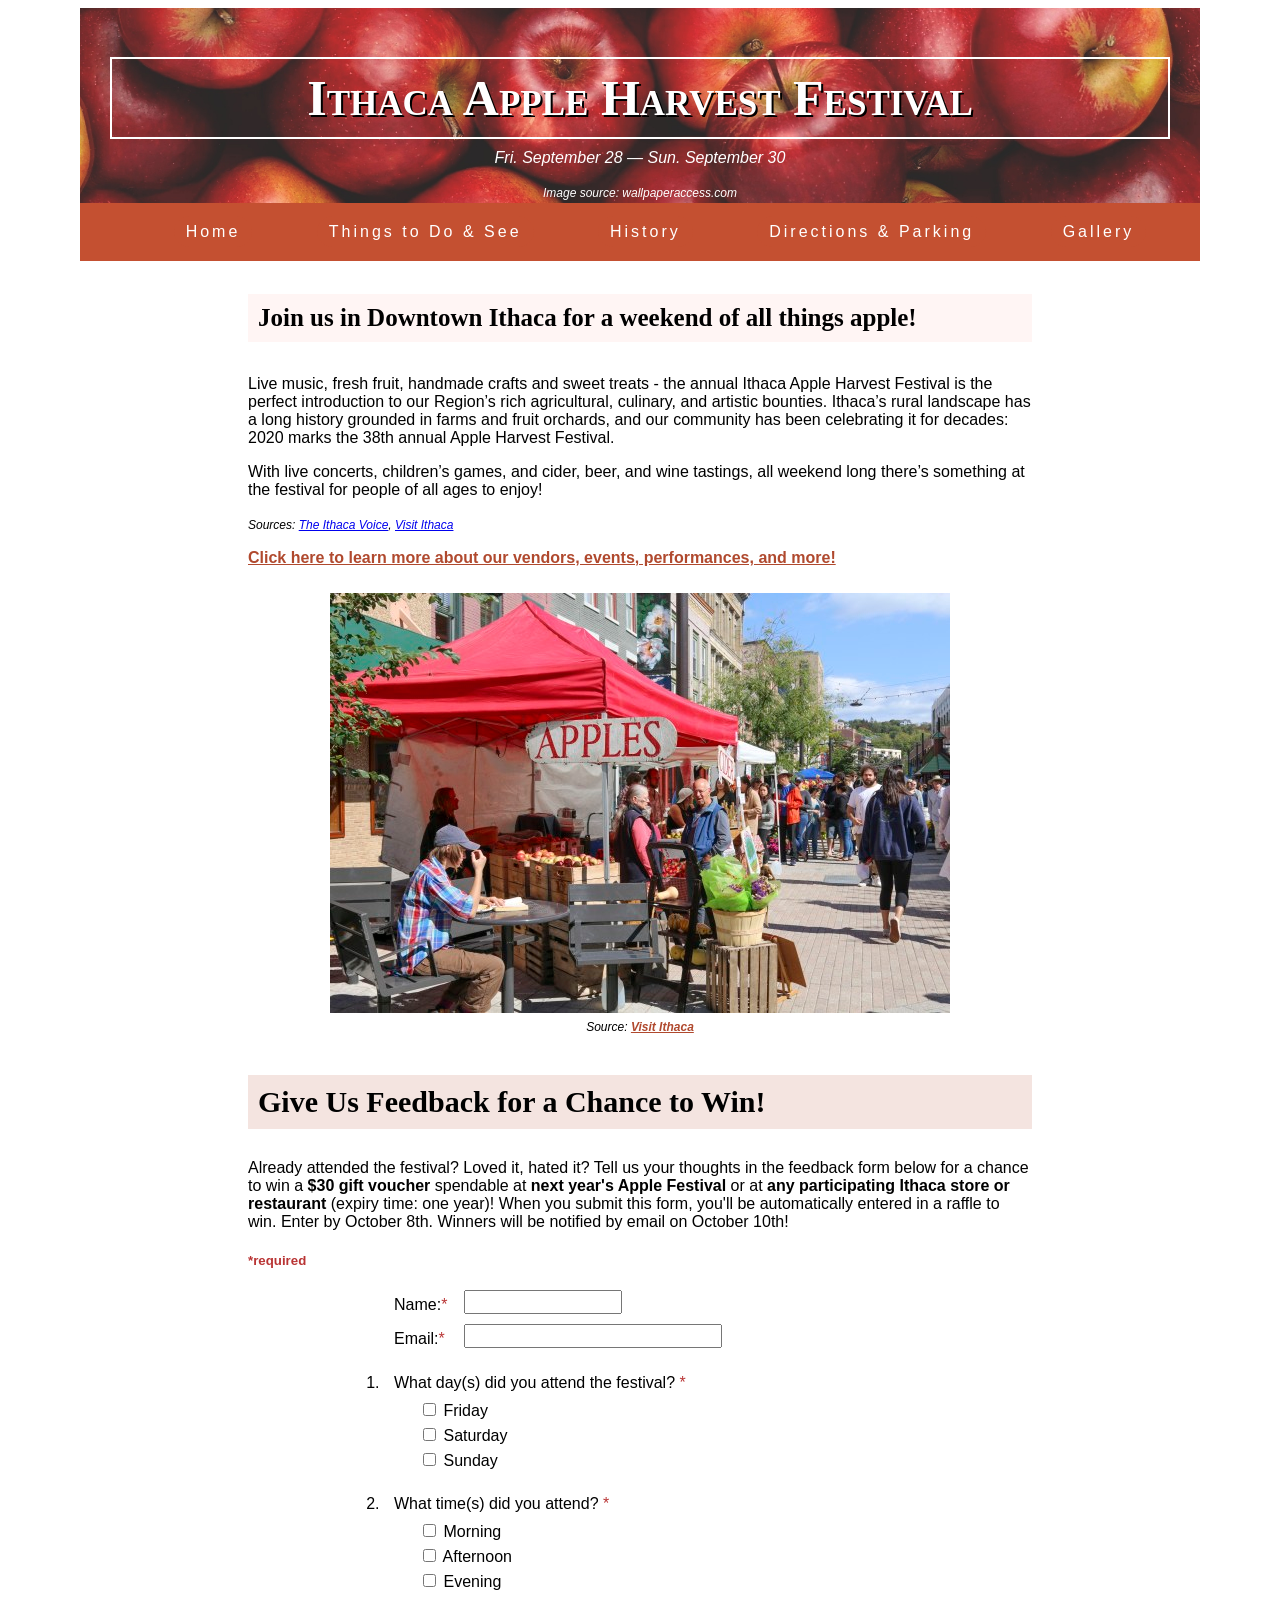
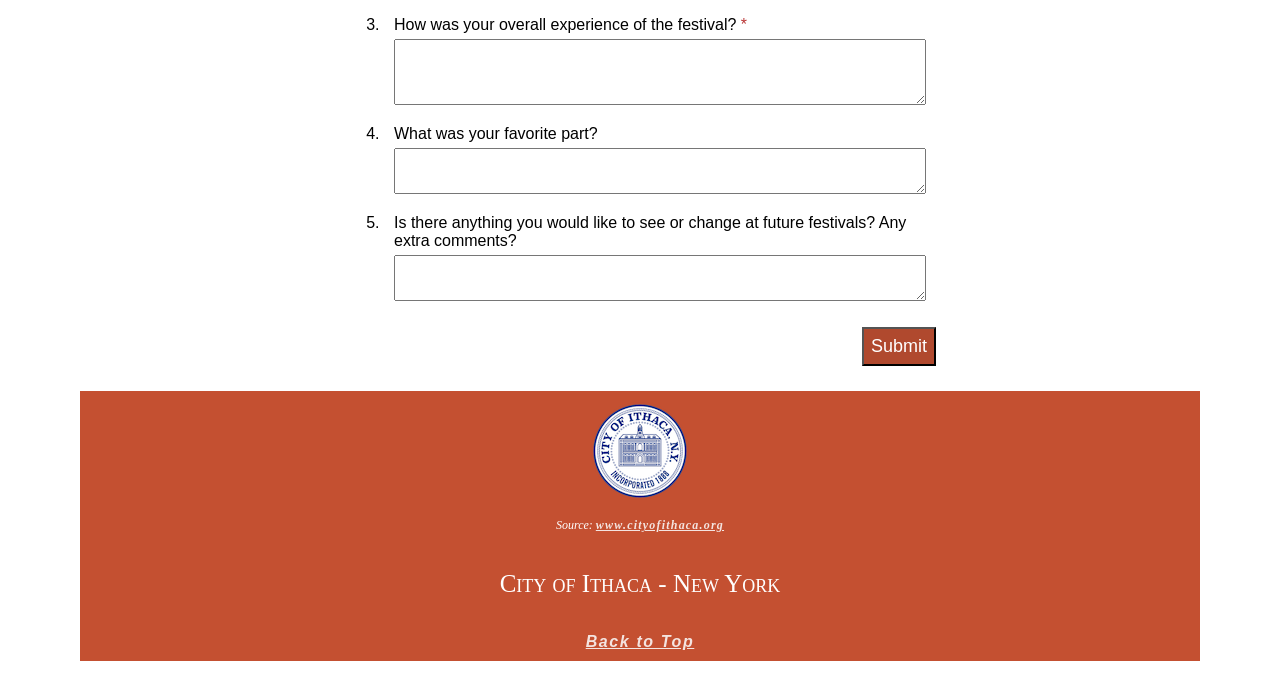
<file: index.html>
<!DOCTYPE html>
<html lang="en">
<head>
  <meta charset="utf-8" />
  <meta name="viewport" content="width=device-width, initial-scale=1" />
  <title>Ithaca Apple Harvest Festival</title>
  <link rel="stylesheet" type="text/css" href="styles/site.css" media="all" />

  <script src="scripts/jquery-3.5.1.js" type="text/javascript"></script>
  <script src="scripts/validation.js" type="text/javascript" async></script>
</head>

<body>
  <div class="header">
    <header id="header">
      <!-- Source: https://wallpaperaccess.com/full/1259313.jpg -->
      <!-- <img src="images/applesbg.jpg" alt="Apples image"> -->
      <h1><a href="index.html">Ithaca Apple Harvest Festival</a></h1>
      <p>Fri. September 28 — Sun. September 30</p>
      <cite>Image source: <a href="https://wallpaperaccess.com/full/1259313.jpg">wallpaperaccess.com</a></cite>
    </header>

    <nav>
      <ul>
        <li><a href="index.html">Home</a></li>
        <li><a href="about.html">Things to Do & See</a></li>
        <li><a href="about.html#history">History</a></li>
        <li><a href="directions.html">Directions & Parking</a></li>
        <li><a href="gallery.html">Gallery</a></li>
      </ul>
    </nav>
  </div>

  <main>
    <!-- Sources: https://ithacavoice.com/2019/09/apple-harvest-festival-guide-2019-getting-back-to-the-roots/, https://stories.visitithaca.com/apple-harvest-festival -->
    <h4>Join us in Downtown Ithaca for a weekend of all things apple!</h4>

      <p>Live music, fresh fruit, handmade crafts and sweet treats - the annual Ithaca Apple Harvest Festival is the perfect introduction to our Region’s rich agricultural, culinary, and artistic bounties. Ithaca’s rural landscape has a long history grounded in farms and fruit orchards, and our community has been celebrating it for decades: 2020 marks the 38th annual Apple Harvest Festival.</p>
      <p>With live concerts, children’s games, and cider, beer, and wine tastings, all weekend long there’s something at the festival for people of all ages to enjoy!</p>
      <cite>Sources: <a href="https://ithacavoice.com/2019/09/apple-harvest-festival-guide-2019-getting-back-to-the-roots/">The Ithaca Voice</a>, <a href="https://stories.visitithaca.com/apple-harvest-festival">Visit Ithaca</a></cite>

    <p><a href="about.html">Click here to learn more about our vendors, events, performances, and more!</a></p>

    <figure class="blockimg">
      <!-- Source: https://stories.visitithaca.com/apple-harvest-festival -->
      <img src="images/stview.jpg" alt="Apple Harvest Festival street view">

      <figcaption><cite>Source: <a href="https://stories.visitithaca.com/apple-harvest-festival">Visit Ithaca</a></cite></figcaption>
    </figure>

    <div class="form">
      <h3>Give Us Feedback for a Chance to Win!</h3>
      <p>Already attended the festival? Loved it, hated it? Tell us your thoughts in the feedback form below for a chance to win a <strong>$30 gift voucher</strong> spendable at <strong>next year's Apple Festival</strong> or at <strong>any participating Ithaca store or restaurant</strong> (expiry time: one year)! When you submit this form, you'll be automatically entered in a raffle to win. Enter by October 8th. Winners will be notified by email on October 10th!</p>
      <h5>*required</h5>

      <form id="feedbackForm" method="post" action="https://www.cs.cornell.edu/courses/cs1300/2020fa/submit.php" novalidate>

        <div class="inlineLabelComponent">
          <div class="reqLabel">
            <label for="userName">Name:</label>
            <abbr title="required">*</abbr>
          </div>

          <div class="feedbackTop">
            <div id="nameFeedback" class="formFeedback hidden">Please enter your name.</div>

            <input type="text" id="userName" name="userName" required/>
          </div>
        </div>

        <div class="inlineLabelComponent">
          <div class="reqLabel">
            <label for="userEmail">Email:</label>
            <abbr title="required">*</abbr>
          </div>

          <div id="feedbackComponentPair" class="feedbackTop">
            <div id="emailFeedback" class="formFeedback hidden">Please enter a valid email.</div>

            <input type="email" id="userEmail" name="userEmail" required/>
          </div>
        </div>

        <ol>
          <li>
            <div class="labelComponentPair">
              <label>What day(s) did you attend the festival?</label>
              <abbr title="required">*</abbr>

              <div id="dayFeedback" class="formFeedback hidden">Please select at least one day.</div>

              <div class="labelCheckboxGroup">
                <div class="labelCheckboxPair">
                  <input type="checkbox" id="fri" name="fri"/>
                  <label for="fri">Friday</label>
                </div>

                <div class="labelCheckboxPair">
                  <input type="checkbox" id="sat" name="sat"/>
                  <label for="sat">Saturday</label>
                </div>

                <div class="labelCheckboxPair">
                  <input type="checkbox" id="sun" name="sun"/>
                  <label for="sun">Sunday</label>
                </div>
              </div>
            </div>
          </li>

          <li>
            <div class="labelComponentPair">
              <label>What time(s) did you attend?</label>
              <abbr title="required">*</abbr>

              <div id="timeFeedback" class="formFeedback hidden">Please select at least one time.</div>

              <div class="labelCheckboxGroup">
                <div class="labelCheckboxPair">
                  <input type="checkbox" id="morn" name="morn"/>
                  <label for="morn">Morning</label>
                </div>

                <div class="labelCheckboxPair">
                  <input type="checkbox" id="aft" name="aft"/>
                  <label for="aft">Afternoon</label>
                </div>

                <div class="labelCheckboxPair">
                  <input type="checkbox" id="eve" name="eve"/>
                  <label for="eve">Evening</label>
                </div>
              </div>
            </div>
          </li>

          <li>
            <div class="textArea">
              <div>
                <label for="userExp">How was your overall experience of the festival?</label>
                <abbr title="required">*</abbr>
              </div>

              <div id="expFeedback" class="formFeedback hidden">Please tell us about your experience in a few words or more.</div>

              <textarea id="userExp" name="userExp" required></textarea>
            </div>
          </li>

          <li>
            <div class="textArea">
              <label for="userFav">What was your favorite part?</label>
              <textarea id="userFav" name="userFav"></textarea>
            </div>
          </li>

          <li>
            <div class="textArea">
              <label for="userFuture">Is there anything you would like to see or change at future festivals? Any extra comments?</label>
              <textarea id="userFuture" name="userFuture"></textarea>
            </div>
          </li>
        </ol>

        <button type="submit" class="submit">Submit</button>

      </form>
    </div>

  </main>

  <footer>
    <div class="footer">
      <figure class="blockimg">
        <!-- Source: http://www.cityofithaca.org/civicalerts.aspx?AID=562 -->
        <img src="images/ithacalogo.png" alt="City of Ithaca logo">
        <figcaption><cite>Source: <a href="http://www.cityofithaca.org/civicalerts.aspx?AID=562">www.cityofithaca.org</a></cite></figcaption>
      </figure>

      <p>City of Ithaca - New York</p>
    </div>

    <p><a href="#header">Back to Top</a></p>
  </footer>

</body>

</html>
</file>
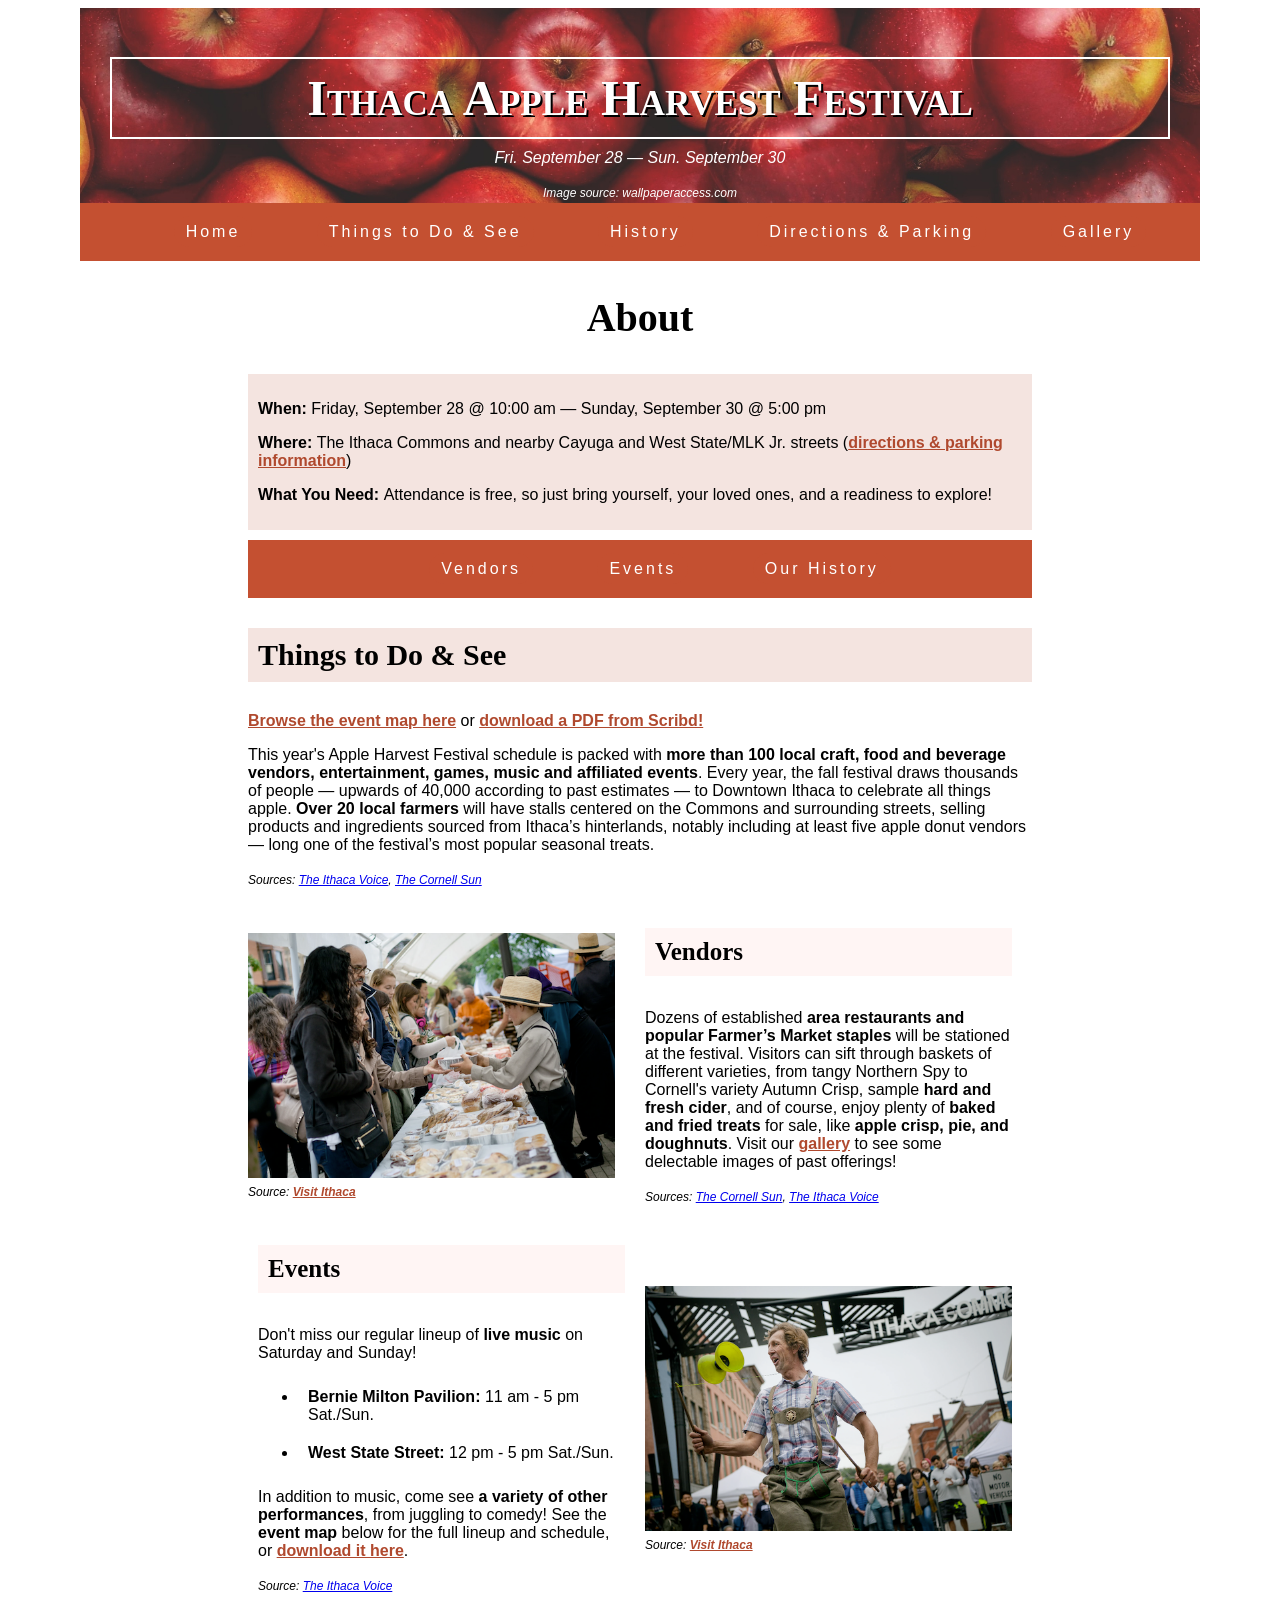
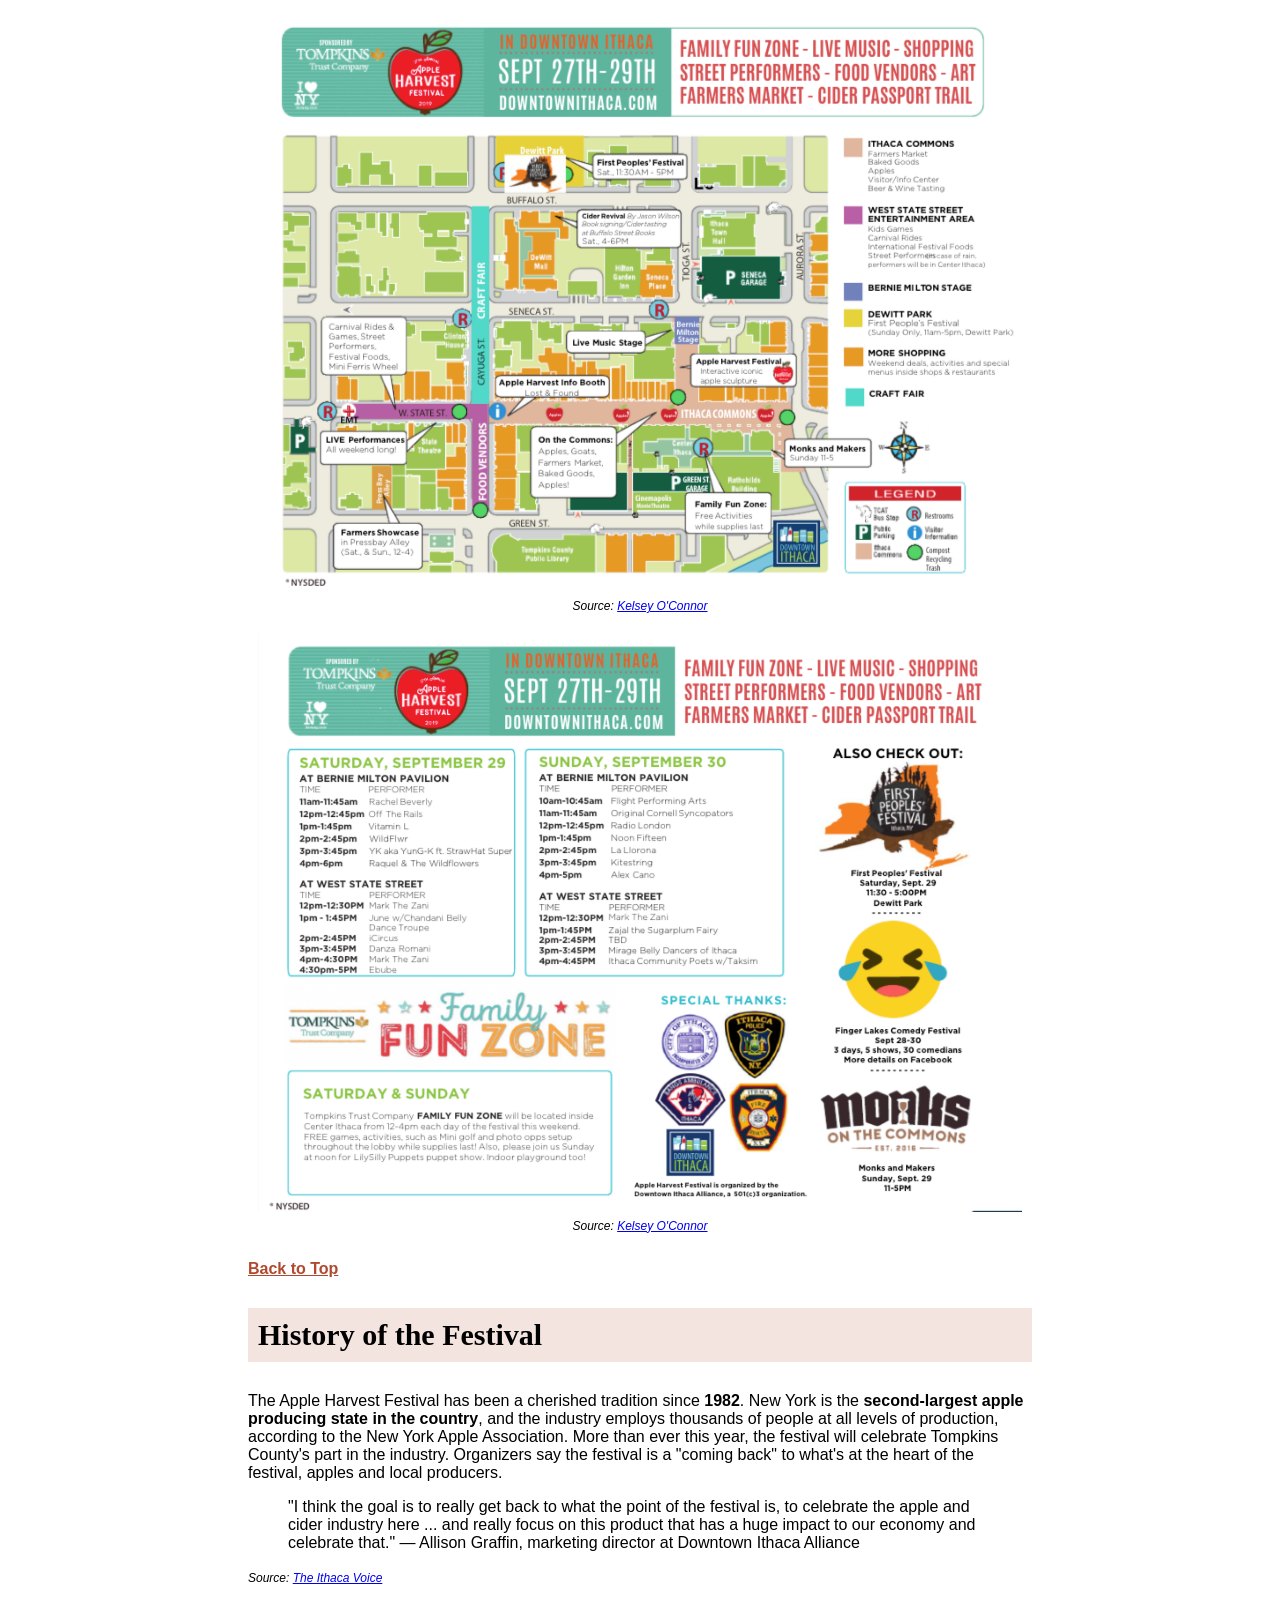
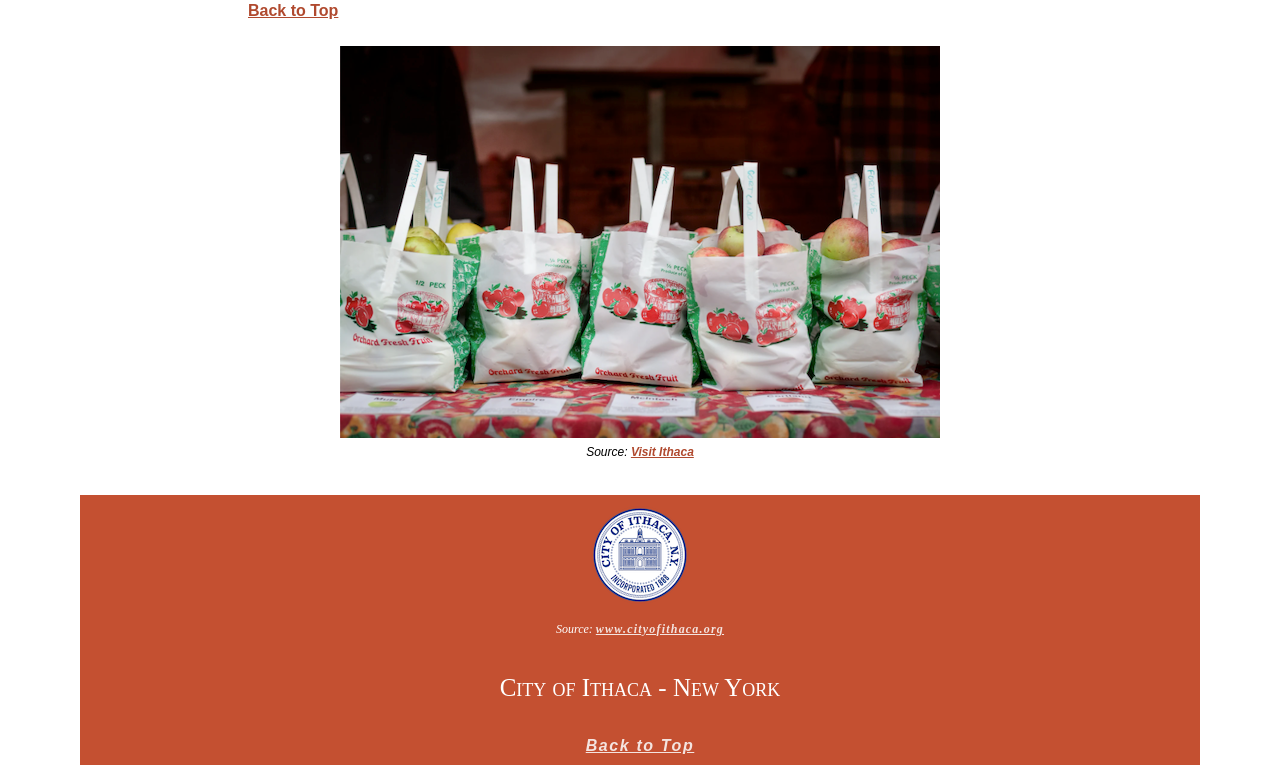
<file: about.html>
<!DOCTYPE html>
<html lang="en">
<head>
  <meta charset="utf-8" />
  <meta name="viewport" content="width=device-width, initial-scale=1" />
  <title>About</title>
  <link rel="stylesheet" type="text/css" href="styles/site.css" media="all" />
</head>

<body>
  <div class="header">
    <header id="header">
      <!-- Source: https://wallpaperaccess.com/full/1259313.jpg -->
      <!-- <img src="images/applesbg.jpg" alt="Apples image"> -->
      <h1><a href="index.html">Ithaca Apple Harvest Festival</a></h1>
      <p>Fri. September 28 — Sun. September 30</p>
      <cite>Image source: <a href="https://wallpaperaccess.com/full/1259313.jpg">wallpaperaccess.com</a></cite>
    </header>

    <nav>
      <ul>
        <li><a href="index.html">Home</a></li>
        <li><a href="about.html">Things to Do & See</a></li>
        <li><a href="about.html#history">History</a></li>
        <li><a href="directions.html">Directions & Parking</a></li>
        <li><a href="gallery.html">Gallery</a></li>
      </ul>
    </nav>
  </div>

  <main>
    <h2>About</h2>

    <div class="keyinfo">
      <p><strong>When: </strong>Friday, September 28 @ 10:00 am — Sunday, September 30 @ 5:00 pm</p>

      <p><strong>Where: </strong>The Ithaca Commons and nearby Cayuga and West State/MLK Jr. streets (<a href="directions.html">directions & parking information</a>)</p>

      <p><strong>What You Need: </strong>Attendance is free, so just bring yourself, your loved ones, and a readiness to explore!</p>
    </div>

    <nav id="nav2">
      <ul>
        <li><a href="#vendors">Vendors</a></li>
        <li><a href="#events">Events</a></li>
        <li><a href="#history">Our History</a></li>
      </ul>
    </nav>

    <h3 id="thingstodo">Things to Do & See</h3>
      <p><a href="#eventmap">Browse the event map here</a> or <a href="https://www.scribd.com/document/427271447/Apple-Harvest-Map-Events-2019#from_embed">download a PDF from Scribd!</a></p>

      <!-- Source: https://ithacavoice.com/2019/09/apple-harvest-festival-guide-2019-getting-back-to-the-roots/ -->
      <p>This year's Apple Harvest Festival schedule is packed with <strong>more than 100 local craft, food and beverage vendors, entertainment, games, music and affiliated events</strong>. Every year, the fall festival draws thousands of people — upwards of 40,000 according to past estimates — to Downtown Ithaca to celebrate all things apple. <strong>Over 20 local farmers</strong> will have stalls centered on the Commons and surrounding streets, selling products and ingredients sourced from Ithaca’s hinterlands, notably including at least five apple donut vendors — long one of the festival’s most popular seasonal treats.</p>

      <cite>Sources: <a href="https://ithacavoice.com/2019/09/apple-harvest-festival-guide-2019-getting-back-to-the-roots/">The Ithaca Voice</a>, <a href="https://cornellsun.com/2019/09/24/ithacas-annual-apple-harvest-festival-arrives-at-the-commons-this-weekend/">The Cornell Sun</a></cite>

      <div class="imgtext">
        <figure>
          <!-- Source: https://stories.visitithaca.com/apple-harvest-festival-->
          <img src="images/vendors2.png" alt="Vendors sell their apple-based goods">
          <cite>Source: <a href="https://stories.visitithaca.com/apple-harvest-festival">Visit Ithaca</a></cite>
        </figure>

        <div class="text">
          <h4 id="vendors">Vendors</h4>
            <!-- Source: https://cornellsun.com/2019/09/24/ithacas-annual-apple-harvest-festival-arrives-at-the-commons-this-weekend/ -->
            <p>Dozens of established <strong>area restaurants and popular Farmer’s Market staples</strong> will be stationed at the festival. Visitors can sift through baskets of different varieties, from tangy Northern Spy to Cornell's variety Autumn Crisp, sample <strong>hard and fresh cider</strong>, and of course, enjoy plenty of <strong>baked and fried treats</strong> for sale, like <strong>apple crisp, pie, and doughnuts</strong>. Visit our <a href="gallery.html">gallery</a> to see some delectable images of past offerings!</p>
            <cite>Sources: <a href="https://cornellsun.com/2019/09/24/ithacas-annual-apple-harvest-festival-arrives-at-the-commons-this-weekend/">The Cornell Sun</a>, <a href="https://ithacavoice.com/2019/09/apple-harvest-festival-guide-2019-getting-back-to-the-roots/">The Ithaca Voice</a></cite>
        </div>
      </div>

      <div class="imgtext">
          <div class="text">
            <h4 id="events">Events</h4>
            <!-- Source: https://ithacavoice.com/2019/09/apple-harvest-festival-guide-2019-getting-back-to-the-roots/ -->
            <p>Don't miss our regular lineup of <strong>live music</strong> on Saturday and Sunday!</p>
              <ul>
                <li><strong>Bernie Milton Pavilion: </strong>11 am - 5 pm Sat./Sun.</li>
                <li><strong>West State Street: </strong>12 pm - 5 pm Sat./Sun.</li>
              </ul>
            <p>In addition to music, come see <strong>a variety of other performances</strong>, from juggling to comedy! See the <strong>event map</strong> below for the full lineup and schedule, or <a href="https://www.scribd.com/document/427271447/Apple-Harvest-Map-Events-2019#from_embed">download it here</a>.</p>
            <cite>Source: <a href="https://ithacavoice.com/2019/09/apple-harvest-festival-guide-2019-getting-back-to-the-roots/">The Ithaca Voice</a></cite>
          </div>

          <figure>
            <!-- Source: https://stories.visitithaca.com/apple-harvest-festival-->
            <img src="images/juggler2.png" alt="Live juggling performance">
            <cite>Source: <a href="https://stories.visitithaca.com/apple-harvest-festival">Visit Ithaca</a></cite>
          </figure>
      </div>

      <div class="blockimg" id="eventmap">
        <!-- Source: https://www.scribd.com/document/427271447/Apple-Harvest-Map-Events-2019#from_embed -->
        <img src="images/eventmap1.png" alt="Event map page 1">
        <cite>Source: <a href="https://www.scribd.com/document/427271447/Apple-Harvest-Map-Events-2019#from_embed">Kelsey O'Connor</a></cite>
      </div>

      <div class="blockimg">
        <!-- Source: https://www.scribd.com/document/427271447/Apple-Harvest-Map-Events-2019#from_embed -->
        <img src="images/eventmap2.png" alt="Event map page 2">
        <cite>Source: <a href="https://www.scribd.com/document/427271447/Apple-Harvest-Map-Events-2019#from_embed">Kelsey O'Connor</a></cite>
      </div>

    <p><a href="#header">Back to Top</a></p>

    <h3 id="history">History of the Festival</h3>
      <!-- Source: https://ithacavoice.com/2019/09/apple-harvest-festival-guide-2019-getting-back-to-the-roots/ -->
      <p>The Apple Harvest Festival has been a cherished tradition since <strong>1982</strong>. New York is the <strong>second-largest apple producing state in the country</strong>, and the industry employs thousands of people at all levels of production, according to the New York Apple Association. More than ever this year, the festival will celebrate Tompkins County's part in the industry. Organizers say the festival is a "coming back" to what's at the heart of the festival, apples and local producers.</p>
      <blockquote cite="https://ithacavoice.com/2019/09/apple-harvest-festival-guide-2019-getting-back-to-the-roots/">
        "I think the goal is to really get back to what the point of the festival is, to celebrate the apple and cider industry here ... and really focus on this product that has a huge impact to our economy and celebrate that." — Allison Graffin, marketing director at Downtown Ithaca Alliance
      </blockquote>
      <cite>Source: <a href="https://ithacavoice.com/2019/09/apple-harvest-festival-guide-2019-getting-back-to-the-roots/">The Ithaca Voice</a></cite>

      <p><a href="#header">Back to Top</a></p>

      <figure class="blockimg">
        <!-- Source: https://stories.visitithaca.com/apple-harvest-festival-->
        <img src="images/bags.png" alt="Bags of apples">
        <figcaption><cite>Source: <a href="https://stories.visitithaca.com/apple-harvest-festival">Visit Ithaca</a></cite></figcaption>
      </figure>
  </main>


  <footer>
    <div class="footer">
      <figure class="blockimg">
        <!-- Source: http://www.cityofithaca.org/civicalerts.aspx?AID=562 -->
        <img src="images/ithacalogo.png" alt="City of Ithaca logo">
        <figcaption><cite>Source: <a href="http://www.cityofithaca.org/civicalerts.aspx?AID=562">www.cityofithaca.org</a></cite></figcaption>
      </figure>

      <p>City of Ithaca - New York</p>
    </div>

    <p><a href="#header">Back to Top</a></p>
  </footer>

</body>

</html>
</file>
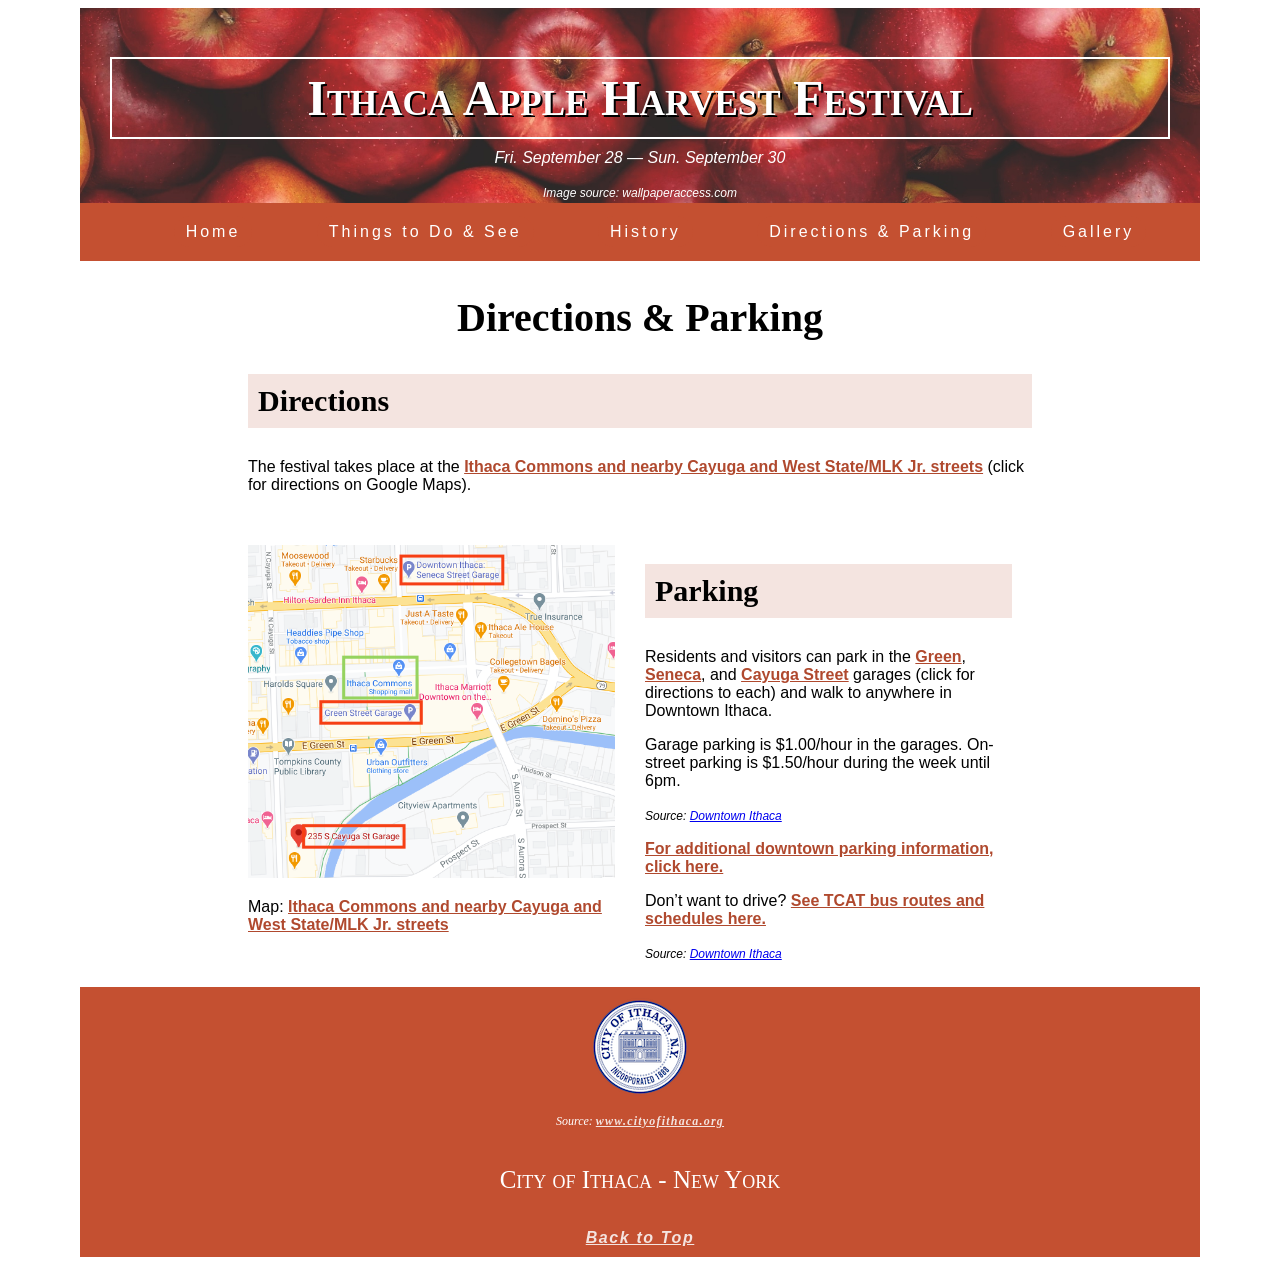
<file: directions.html>
<!DOCTYPE html>
<html lang="en">
<head>
  <meta charset="utf-8" />
  <meta name="viewport" content="width=device-width, initial-scale=1" />
  <title>Directions & Parking</title>
  <link rel="stylesheet" type="text/css" href="styles/site.css" media="all" />
</head>

<body>
  <div class="header">
    <header id="header">
      <!-- Source: https://wallpaperaccess.com/full/1259313.jpg -->
      <!-- <img src="images/applesbg.jpg" alt="Apples image"> -->
      <h1><a href="index.html">Ithaca Apple Harvest Festival</a></h1>
      <p>Fri. September 28 — Sun. September 30</p>
      <cite>Image source: <a href="https://wallpaperaccess.com/full/1259313.jpg">wallpaperaccess.com</a></cite>
    </header>

    <nav>
      <ul>
        <li><a href="index.html">Home</a></li>
        <li><a href="about.html">Things to Do & See</a></li>
        <li><a href="about.html#history">History</a></li>
        <li><a href="directions.html">Directions & Parking</a></li>
        <li><a href="gallery.html">Gallery</a></li>
      </ul>
    </nav>
  </div>

  <main>
    <h2>Directions & Parking</h2>

    <h3>Directions</h3>

    <p>The festival takes place at the <a href="https://www.google.com/maps/place/Ithaca+Commons/@42.4395223,-76.4990281,17z/data=!3m1!4b1!4m5!3m4!1s0x89d0819c8632d9e5:0x7e9b07ab2aa65eb6!8m2!3d42.4395184!4d-76.4968717">Ithaca Commons and nearby Cayuga and West State/MLK Jr. streets</a> (click for directions on Google Maps).</p>

    <div class="imgtext">
      <figure>
        <!-- Source: maps.google.com -->
        <img src="images/map.png" alt="Map of festival location">

        <figcaption>
          <p>Map: <a href="https://www.google.com/maps/place/Ithaca+Commons/@42.4395223,-76.4990281,17z/data=!3m1!4b1!4m5!3m4!1s0x89d0819c8632d9e5:0x7e9b07ab2aa65eb6!8m2!3d42.4395184!4d-76.4968717">Ithaca Commons and nearby Cayuga and West State/MLK Jr. streets</a></p>
        </figcaption>
      </figure>

      <div class="text">
        <h3>Parking</h3>
          <p>Residents and visitors can park in the <a href="https://www.google.com/maps/place/Green+Street+Garage/@42.4389596,-76.4988702,17z/data=!3m1!4b1!4m5!3m4!1s0x89d0819b87a60ef1:0x7d16cb19d8c9003a!8m2!3d42.4389557!4d-76.4966815">Green</a>, <a href="https://www.google.com/maps/place/Downtown+Ithaca:+Seneca+Street+Garage/@42.4407638,-76.4988917,17z/data=!3m1!4b1!4m5!3m4!1s0x89d0819b5f00b839:0xca2834eead354129!8m2!3d42.4407599!4d-76.496703">Seneca</a>, and <a href="https://www.google.com/maps/place/235+S+Cayuga+St+Garage/@42.4373655,-76.5007717,17z/data=!4m8!1m2!2m1!1scayuga+street+garage!3m4!1s0x89d0819c2152720d:0x1fa88e00bcdaf694!8m2!3d42.4373655!4d-76.498583">Cayuga Street</a> garages (click for directions to each) and walk to anywhere in Downtown Ithaca.</p>
          <p>Garage parking is $1.00/hour in the garages. On-street parking is $1.50/hour during the week until 6pm.</p>
          <cite>Source: <a href="https://www.downtownithaca.com/apple-festive/#about">Downtown Ithaca</a></cite>

          <!-- Source: https://www.downtownithaca.com/apple-festive/#about -->
          <p><a href="https://www.cityofithaca.org/243/Parking-Operations">For additional downtown parking information, click here.</a></p>
          <p>Don’t want to drive? <a href="https://www.tcatbus.com/">See TCAT bus routes and schedules here.</a></p>
          <cite>Source: <a href="https://www.downtownithaca.com/apple-festive/#about">Downtown Ithaca</a></cite>
      </div>
    </div>

  </main>


  <footer>
    <div class="footer">
      <figure class="blockimg">
        <!-- Source: http://www.cityofithaca.org/civicalerts.aspx?AID=562 -->
        <img src="images/ithacalogo.png" alt="City of Ithaca logo">
        <figcaption><cite>Source: <a href="http://www.cityofithaca.org/civicalerts.aspx?AID=562">www.cityofithaca.org</a></cite></figcaption>
      </figure>

      <p>City of Ithaca - New York</p>
    </div>

    <p><a href="#header">Back to Top</a></p>
  </footer>

</body>

</html>
</file>
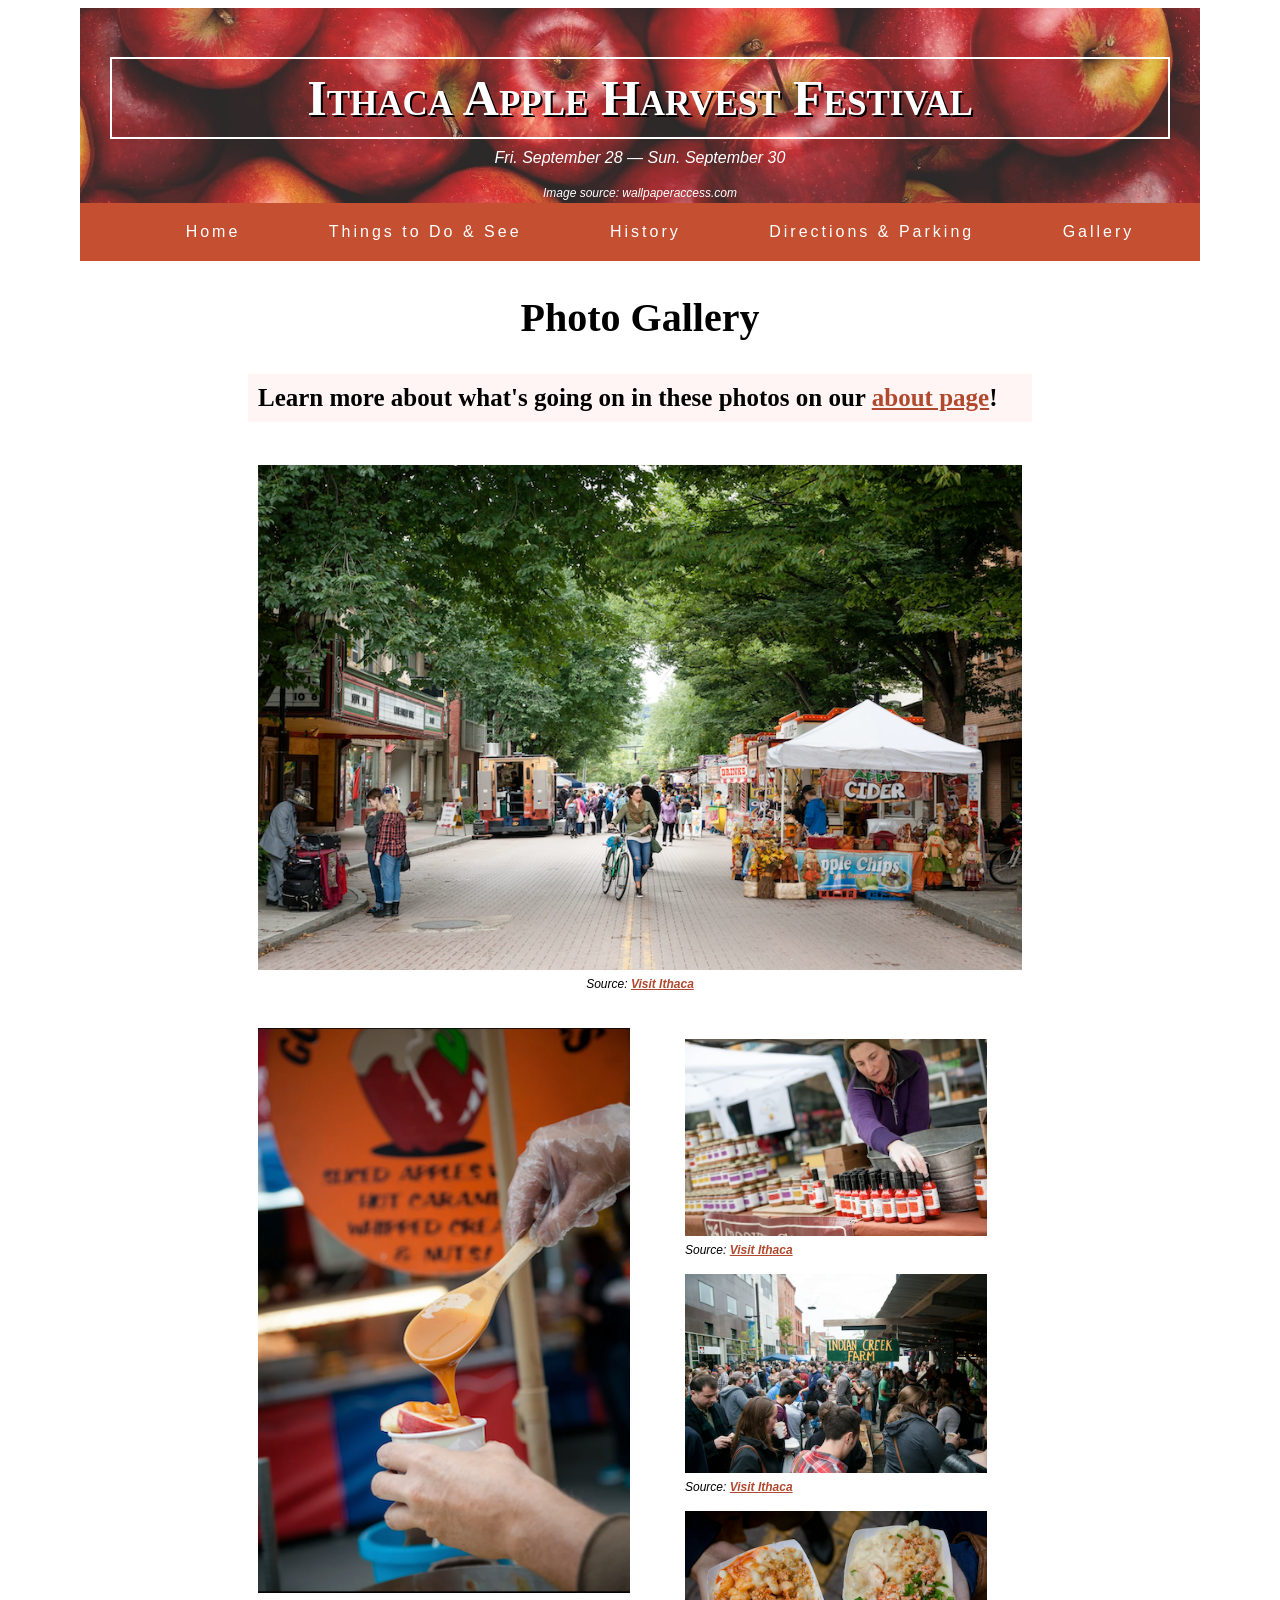
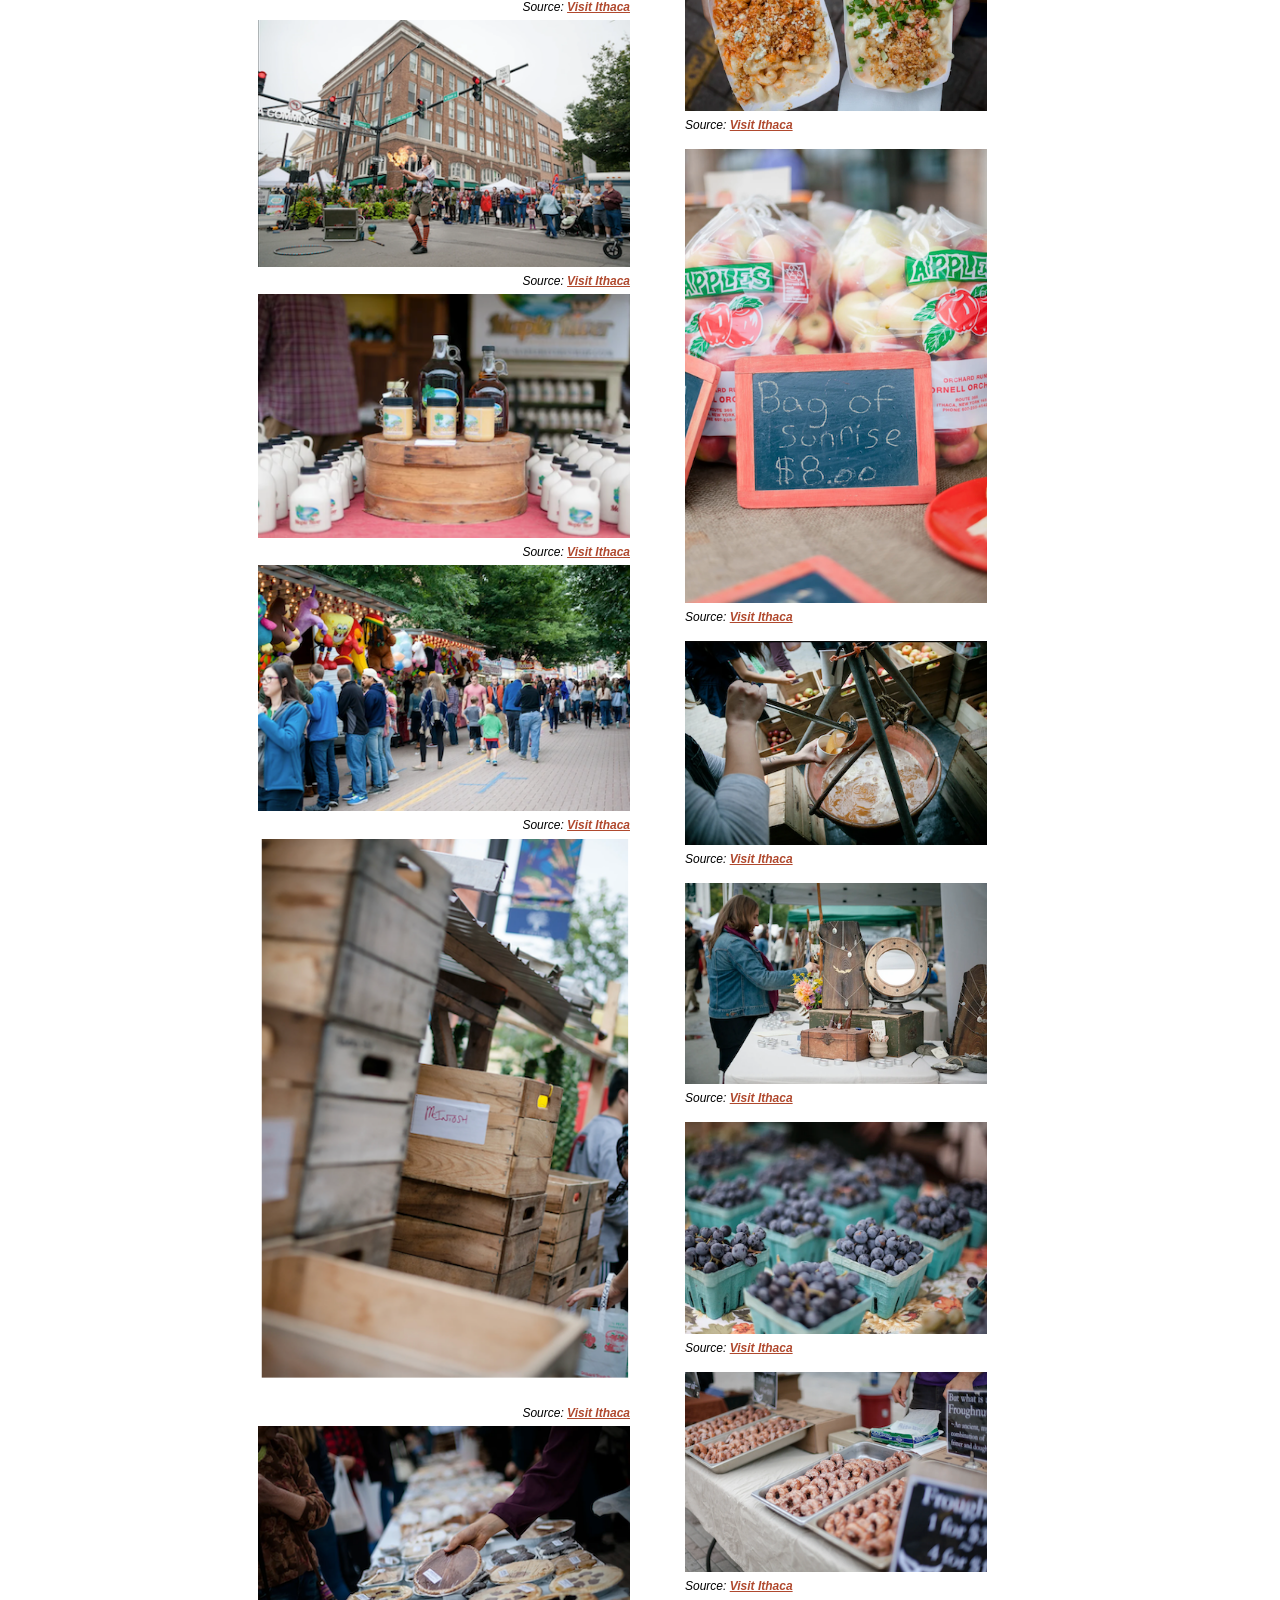
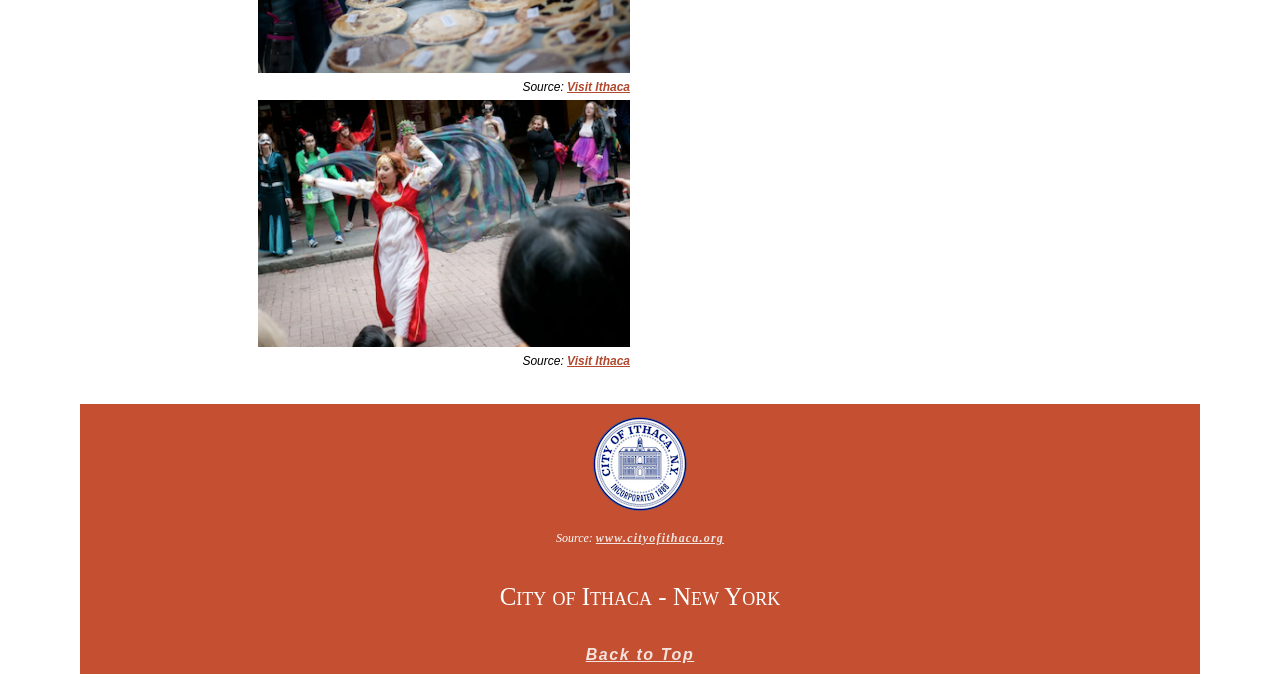
<file: gallery.html>
<!DOCTYPE html>
<html lang="en">
<head>
  <meta charset="utf-8" />
  <meta name="viewport" content="width=device-width, initial-scale=1" />
  <title>Gallery</title>
  <link rel="stylesheet" type="text/css" href="styles/site.css" media="all" />
</head>

<body>
  <div class="header">
    <header id="header">
      <!-- Source: https://wallpaperaccess.com/full/1259313.jpg -->
      <!-- <img src="images/applesbg.jpg" alt="Apples image"> -->
      <h1><a href="index.html">Ithaca Apple Harvest Festival</a></h1>
      <p>Fri. September 28 — Sun. September 30</p>
      <cite>Image source: <a href="https://wallpaperaccess.com/full/1259313.jpg">wallpaperaccess.com</a></cite>
    </header>

    <nav>
      <ul>
        <li><a href="index.html">Home</a></li>
        <li><a href="about.html">Things to Do & See</a></li>
        <li><a href="about.html#history">History</a></li>
        <li><a href="directions.html">Directions & Parking</a></li>
        <li><a href="gallery.html">Gallery</a></li>
      </ul>
    </nav>
  </div>

  <main>
    <h2>Photo Gallery</h2>

    <h4>Learn more about what's going on in these photos on our <a href="about.html">about page</a>!</h4>

    <figure class="blockimg">
      <!-- Source: https://stories.visitithaca.com/apple-harvest-festival -->
      <img class="galleryimg" src="images/gallery/widest.png" alt="Street view of the festival">
      <figcaption><cite>Source: <a href="https://stories.visitithaca.com/apple-harvest-festival">Visit Ithaca</a></cite></figcaption>
    </figure>

    <div class="gallery">
      <div class="gallerycolumnleft">
        <figure>
          <!-- Source: https://stories.visitithaca.com/apple-harvest-festival -->
          <img class="galleryimg" src="images/gallery/yum.png" alt="Dessert is served">
          <figcaption><cite>Source: <a href="https://stories.visitithaca.com/apple-harvest-festival">Visit Ithaca</a></cite></figcaption>
        </figure>

        <figure>
          <!-- Source: https://stories.visitithaca.com/apple-harvest-festival -->
          <img class="galleryimg" src="images/gallery/st.png" alt="Hilby the Skinny German Juggling Boy performs for an audience of well over 100 at the West end of the Ithaca Commons">
          <figcaption><cite>Source: <a href="https://stories.visitithaca.com/apple-harvest-festival">Visit Ithaca</a></cite></figcaption>
        </figure>

        <figure>
          <!-- Source: https://stories.visitithaca.com/apple-harvest-festival -->
          <img class="galleryimg" src="images/gallery/syrup.png" alt="Syrup for sale from a local vendor">
          <figcaption><cite>Source: <a href="https://stories.visitithaca.com/apple-harvest-festival">Visit Ithaca</a></cite></figcaption>
        </figure>

        <figure>
          <!-- Source: https://stories.visitithaca.com/apple-harvest-festival -->
          <img class="galleryimg" src="images/gallery/fun.png" alt="Street view of the festival">
          <figcaption><cite>Source: <a href="https://stories.visitithaca.com/apple-harvest-festival">Visit Ithaca</a></cite></figcaption>
        </figure>

        <figure>
          <!-- Source: https://stories.visitithaca.com/apple-harvest-festival -->
          <img class="galleryimg" src="images/gallery/crates.png" alt="Crates of apples">
          <figcaption><cite>Source: <a href="https://stories.visitithaca.com/apple-harvest-festival">Visit Ithaca</a></cite></figcaption>
        </figure>

        <figure>
          <!-- Source: https://stories.visitithaca.com/apple-harvest-festival -->
          <img class="galleryimg" src="images/gallery/pies.png" alt="Syrup for sale from a local vendor">
          <figcaption><cite>Source: <a href="https://stories.visitithaca.com/apple-harvest-festival">Visit Ithaca</a></cite></figcaption>
        </figure>

        <figure>
          <!-- Source: https://stories.visitithaca.com/apple-harvest-festival -->
          <img class="galleryimg" src="images/gallery/dancer.png" alt="A dancer performs">
          <figcaption><cite>Source: <a href="https://stories.visitithaca.com/apple-harvest-festival">Visit Ithaca</a></cite></figcaption>
        </figure>

      </div>

      <div class="gallerycolumnright">
        <figure>
          <!-- Source: https://stories.visitithaca.com/apple-harvest-festival -->
          <img class="galleryimg" src="images/gallery/vendor.png" alt="A vendor organizes her wares">
          <figcaption><cite>Source: <a href="https://stories.visitithaca.com/apple-harvest-festival">Visit Ithaca</a></cite></figcaption>
        </figure>

        <figure>
          <!-- Source: https://stories.visitithaca.com/apple-harvest-festival -->
          <img class="galleryimg" src="images/gallery/crowd.png" alt="The Ithaca Commons is packed with visitors">
          <figcaption><cite>Source: <a href="https://stories.visitithaca.com/apple-harvest-festival">Visit Ithaca</a></cite></figcaption>
        </figure>

        <figure>
          <!-- Source: https://stories.visitithaca.com/apple-harvest-festival -->
          <img class="galleryimg" src="images/gallery/mac.png" alt="The gourmet mac & cheese truck was a hit">
          <figcaption><cite>Source: <a href="https://stories.visitithaca.com/apple-harvest-festival">Visit Ithaca</a></cite></figcaption>
        </figure>

        <figure>
          <!-- Source: https://stories.visitithaca.com/apple-harvest-festival -->
          <img class="galleryimg" src="images/gallery/applesale.png" alt="Apples for sale">
          <figcaption><cite>Source: <a href="https://stories.visitithaca.com/apple-harvest-festival">Visit Ithaca</a></cite></figcaption>
        </figure>

        <figure>
          <!-- Source: https://stories.visitithaca.com/apple-harvest-festival -->
          <img class="galleryimg" src="images/gallery/cider.png" alt="Cider is ladled out to order from a cauldron">
          <figcaption><cite>Source: <a href="https://stories.visitithaca.com/apple-harvest-festival">Visit Ithaca</a></cite></figcaption>
        </figure>

        <figure>
          <!-- Source: https://stories.visitithaca.com/apple-harvest-festival -->
          <img class="galleryimg" src="images/gallery/jewelry.png" alt="A vendor sells jewelry and other homemade goods">
          <figcaption><cite>Source: <a href="https://stories.visitithaca.com/apple-harvest-festival">Visit Ithaca</a></cite></figcaption>
        </figure>

        <figure>
          <!-- Source: https://stories.visitithaca.com/apple-harvest-festival -->
          <img class="galleryimg" src="images/gallery/blueberries.png" alt="Blueberries for sale">
          <figcaption><cite>Source: <a href="https://stories.visitithaca.com/apple-harvest-festival">Visit Ithaca</a></cite></figcaption>
        </figure>

        <figure>
          <!-- Source: https://stories.visitithaca.com/apple-harvest-festival -->
          <img class="galleryimg" src="images/gallery/donuts.png" alt="Doughnuts for sale by Whalecat Doughnuts">
          <figcaption><cite>Source: <a href="https://stories.visitithaca.com/apple-harvest-festival">Visit Ithaca</a></cite></figcaption>
        </figure>

      </div>
    </div>
  </main>


  <footer>
    <div class="footer">
      <figure class="blockimg">
        <!-- Source: http://www.cityofithaca.org/civicalerts.aspx?AID=562 -->
        <img src="images/ithacalogo.png" alt="City of Ithaca logo">
        <figcaption><cite>Source: <a href="http://www.cityofithaca.org/civicalerts.aspx?AID=562">www.cityofithaca.org</a></cite></figcaption>
      </figure>

      <p>City of Ithaca - New York</p>
    </div>

    <p><a href="#header">Back to Top</a></p>
  </footer>

</body>

</html>
</file>
<file: styles/site.css>
/* DESKTOP */
body {
  background-color: inherit;
  color: inherit;
  font-family: Verdana, sans-serif;
  margin-left: 5em;
  margin-right: 5em;
  transition: all 0.5s;
}

main {
  width: 70%;
  margin-left: auto;
  margin-right: auto;
}

header {
  /* Source: https://wallpaperaccess.com/full/1259313.jpg */
  background:  url(../images/applesbg.jpg) no-repeat center center;
  background-size: cover;
  text-align: center;
  color: white;
  background-color: inherit;
  padding-top: 15px;
  padding-left: 30px;
  padding-right: 30px;
  padding-bottom: 2px;
  margin-left: 0em;
  margin-right: 0em;
}

header a {
  color: white;
  text-decoration: none;
  margin-bottom: 2px;
}

header p {
  margin-top: 5px;
  font-family: Verdana, sans-serif;
  font-style: italic;
}

h1 {
  font-size: 50px;
  font-family: Times, serif;
  font-variant: small-caps;
  text-shadow: 2px 2px black;
  border: solid;
  border-width: 2px;
  padding: 10px;
  margin-bottom: 10px;
}

h2, h3, h4 {
  font-family: Times, serif;
}

h2 {
  text-align: center;
  font-size: 40px;
}

h3 {
  font-size: 30px;
  background-color: #f4e4e0;
  padding: 10px;
}

h4 {
  font-size: 25px;
  background-color: #fff5f4;
  padding: 10px;
}

/* inline nav bar */
nav ul {
  margin-top: 0px;
  margin-left: auto;
  margin-right: auto;
  text-align: center;
  background-color: #c45031;
}

nav li {
  display: inline-block;
  padding-left: 20px;
  padding-right: 20px;
  margin: 10px;
  color: inherit;
  background-color: inherit;
  letter-spacing: 3px;
}

nav a {
  text-decoration: none;
  color: white;
  background-color: inherit;
  border: solid transparent;
  border-width: 2px;
  border-radius: 30px;
  padding-left: 10px;
  padding-right: 10px;
  padding-top: 5px;
  padding-bottom: 5px;
}

nav a:hover {
  border: solid;
  border-color: white;
  border-width: 2px;
}
/* inline nav bar END */

cite {
  font-size: 12px;
 }

footer {
  background-color: #c45031;
}

footer p a, footer cite a {
  color: #f4e4e0;
  font-style: italic;
  letter-spacing: 0.1em;
}

footer p a:hover, footer cite a:hover {
  color: white;
}

footer p {
  text-align: center;
  padding: 10px;
}

.footer {
  margin-left: auto;
  margin-right: auto;
  text-align: center;
  color: white;
  font-size: 25px;
  font-family: Times, serif;
}

.footer p {
  padding: 0px;
  font-variant: small-caps;
}

.blockimg {
  display: block;
  margin-left: auto;
  margin-right: auto;
  padding: 10px;
  text-align: center;
}

/* large image that takes up whole width */
.blockimg img {
  max-width: 100%;
  max-height: 100%;
}

p a, figure a, h4 a {
  font-weight: bold;
  color: #b0492e;
}

p a:hover, figure a:hover, h4 a:hover {
  color: #d5745a;
}


/* DESKTOP ABOUT PAGE */
/* place image and text for Vendors/Events inline */
.imgtext {
  display: flex;
  flex-direction: row;
  margin-top: 40px;
}

.text {
  width: 50%;
  padding-left: 10px;
  padding-right: 10px;
  margin-right: 10px;
}

.text h4 {
  margin-top: 0;
}

.imgtext figure {
  width: 50%;
  margin-left: auto;
  margin-right: 20px;
  margin-top: auto;
  margin-bottom: auto;
  height: auto;
}

.imgtext img {
  max-width: 100%;
  max-height: 100%;
}

/* DESKTOP GALLERY */
.gallery {
  display: flex;
  flex-direction: row;
}

.gallerycolumnleft {
  text-align: right;
  width: 50%;
  margin: 5px;
}

.gallerycolumnright {
  text-align: left;
  width: 50%;
  margin: 5px;
}

.gallerycolumnleft figure, .gallerycolumright figure {
  margin: 5px;
}

.galleryimg {
  max-width: 100%;
  max-height: 100%;
}

/* formatting intro sentence */
.keyinfo {
  background-color: #f4e4e0;
  padding: 10px;
  margin-bottom: 10px;
}
/* END DESKTOP */


/* MOBILE */
@media (max-width: 700px) {
  /* general: decrease left/right margins, increase text size/readability */
  body {
    background-color: inherit;
    color: inherit;
    font-family: Verdana, sans-serif;
    margin-left: 1em;
    margin-right: 1em;
    font-size: 120%;
    transition: all 0.5s;
  }

  main {
    width: 98%;
    margin-left: auto;
    margin-right: auto;
    line-height: 140%;
  }

  header {
    padding-top: 5px;
    padding-left: 10px;
    padding-right: 10px;
    padding-bottom: 2px;
  }

  h1 {
    font-size: 35px;
    border-width: 2px;
    padding: 10px;
    margin-bottom: 5px;
    transition: all 0.5s;
  }

  header p {
    font-size: 60%;
    margin-bottom: 2px;
  }

  header cite {
    font-size: 40%;
  }

  /* nav bar: block display */
  nav ul {
    padding-left: 0;
    padding-right: 0;
    background-color: #953e27;
  }

  nav li {
    display: flex;
    flex-direction: column;
    justify-content: center;
    margin: 0;
    font-size: 80%;
    padding-left: 0;
    padding-right: 0;
    padding-top: 5px;
    padding-bottom: 5px;
    margin-left: 2px;
    margin-right: 2px;
  }

  nav a {
    border: solid;
    border-color: white;
    border-width: 2px;
    background-color: #c45031;
  }


  /* MOBILE ABOUT PAGE: change to block display */
  .imgtext {
    display: block;
  }

  .text {
    width: 100%;
  }

  .text h4 {
    margin-top: 20px;
    font-size: 30px;
  }

  .imgtext figure {
    width: 100%;
    margin-left: auto;
    margin-right: auto;
  }

  .imgtext figure img {
    width: 100%;
  }

  /* MOBILE GALLERY: change to block display */
  .gallery {
    display: block;
    text-align: center;
    width: 100%;
  }

  .gallerycolumnleft {
    width: 100%;
  }

  .gallerycolumnright {
    width: 100%;
  }

  .gallery figure img {
    width: 100%;
    text-align: center;
    margin-left: auto;
    margin-right: auto;
  }
}
/* END MOBILE */


/* TABLET */
@media (max-width: 1200px) and (min-width: 700px) {
  /* general: decrease left/right margins, increase text size/readibility */
  body {
    margin-left: 0.5em;
    margin-right: 0.5em;
    transition: all 0.5s;
  }

  main {
    width: 90%;
    line-height: 140%;
  }

  h2 {
    font-size: 45px;
  }

  h3 {
    font-size: 35px;
  }

  h4 {
    font-size: 30px;
  }
}
/* END TABLET */


/* FEEDBACK FORM DESKTOP */
.hidden {
  display: None;
}

form {
  margin-left: 6em;
  margin-right: 6em;
  transition: all 0.3s;
}

.inlineLabelComponent {
  display: flex;
  flex-direction: row;
  margin-bottom: 10px;
  margin-left: 50px;
}

.inlineLabelComponent > *:first-child {
  text-align: right;
  margin-right: 5px;
  width: 60px;
}

.reqLabel {
  display: flex;
  flex-direction: row;
  padding-right: 5px;
  align-self: flex-end;
}

.textArea {
  display: flex;
  flex-direction: column;
}

.form h5 {
  color: #b93434;
}

abbr {
  color: #b93434;
  text-decoration: none;
}

li {
  padding: 10px;
}

textarea {
  margin-top: 5px;
  font-size: 16px;
  font-family: Verdana, sans-serif;
}

input[type="text"] {
  font-size: 16px;
  font-family: Verdana, sans-serif;
}

input[type="email"] {
  font-size: 16px;
  font-family: Verdana, sans-serif;
}

.labelCheckboxGroup {
  margin-top: 8px;
  margin-left: 20px;
}

.labelCheckboxPair {
  margin: 5px;
}

#userName {
  width: 150px;
}

#userEmail {
  width: 250px;
}

#userExp {
  height: 60px;
  max-width: 700px;
}

#userFav {
  height: 40px;
  max-width: 700px;
}

#userFuture {
  height: 40px;
  max-width: 700px;
}

.formFeedback {
  color: #b93434;
  font-size: 80%;
}

.submit {
  display: block;
  margin-left: auto;
  font-size: 18px;
  background-color: #b0492e;
  color: white;
  padding: 7px;
}

.submit:hover {
  background-color: #913b24;
}
/* END FEEDBACK FORM DESKTOP */


/* FEEDBACK FORM MOBILE */
@media (max-width: 800px) {
  form {
    margin-left: 0;
    margin-right: 0;
  }

  .submit {
    font-size: 140%;
    padding: 10px;
  }

  .inlineLabelComponent {
    display: flex;
    flex-direction: column;
  }

  input[type="text"] {
    font-size: 20px;
  }

  input[type="email"] {
    font-size: 20px;
  }

  textarea {
    font-size: 20px;
  }

  .labelCheckboxGroup {
    display: flex;
    flex-direction: column;
  }

  .labelCheckboxPair {
    margin: 10px;
  }

  input[type=checkbox] {
    width: 20px;
    height: 20px;
  }

  .reqLabel {
    align-self: auto;
  }

  li {
    padding: 15px;
  }

  #userName {
    width: 250px;
    height: 25px;
  }

  #userEmail {
    width: 300px;
    height: 25px;
  }

  #userExp {
    height: 100px;
  }

  #userFav {
    height: 60px;
  }

  #userFuture {
    height: 60px;
  }
}
/* END FEEDBACK FORM MOBILE */


/* FEEDBACK FORM TABLET */
@media (max-width: 1200px) and (min-width: 800px) {
  form {
    margin-left: 5em;
    margin-right: 5em;
  }

  #userName {
    height: 20px;
  }

  #userEmail {
    height: 20px;
  }

  #userExp {
    max-width: 600px;
    height: 60px;
  }

  #userFav {
    max-width: 600px;
    height: 40px;
  }

  #userFuture {
    max-width: 600px;
    height: 40px;
  }
}
/* END FEEDBACK FORM TABLET */
</file>
